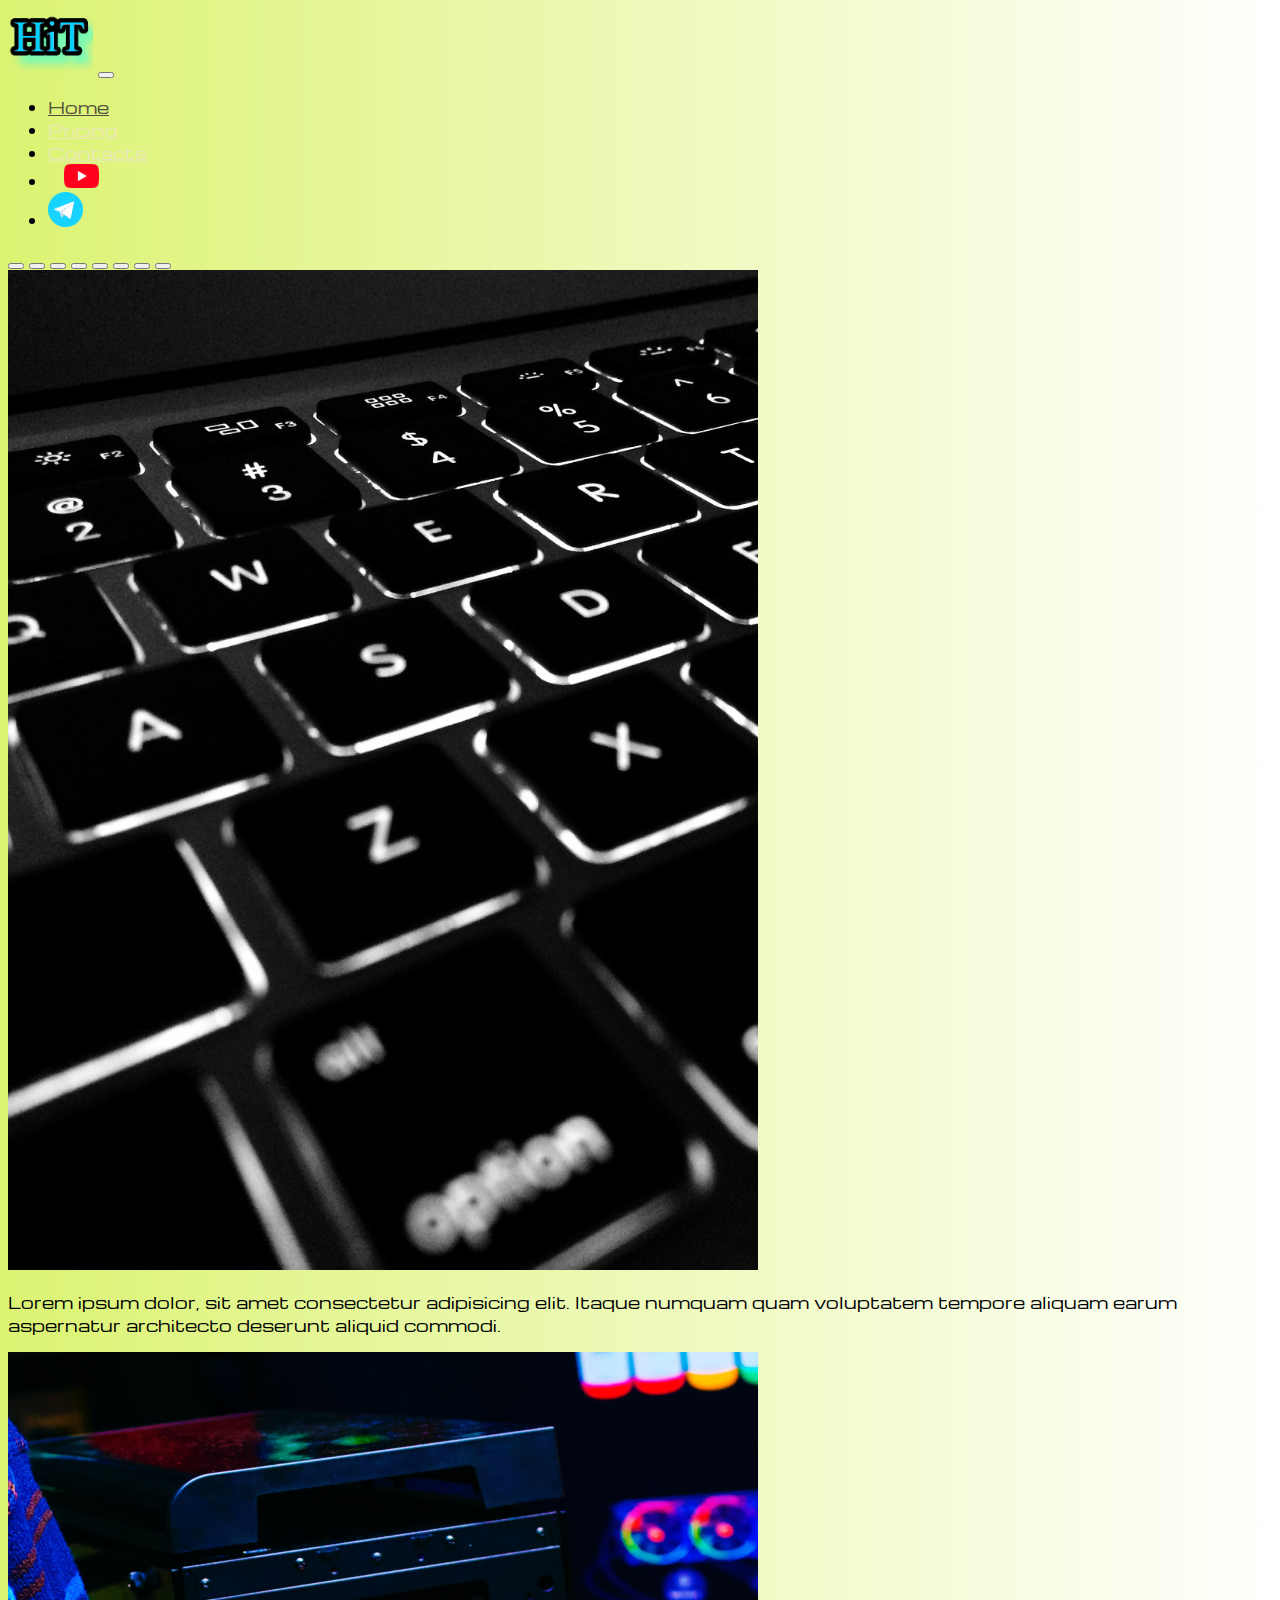
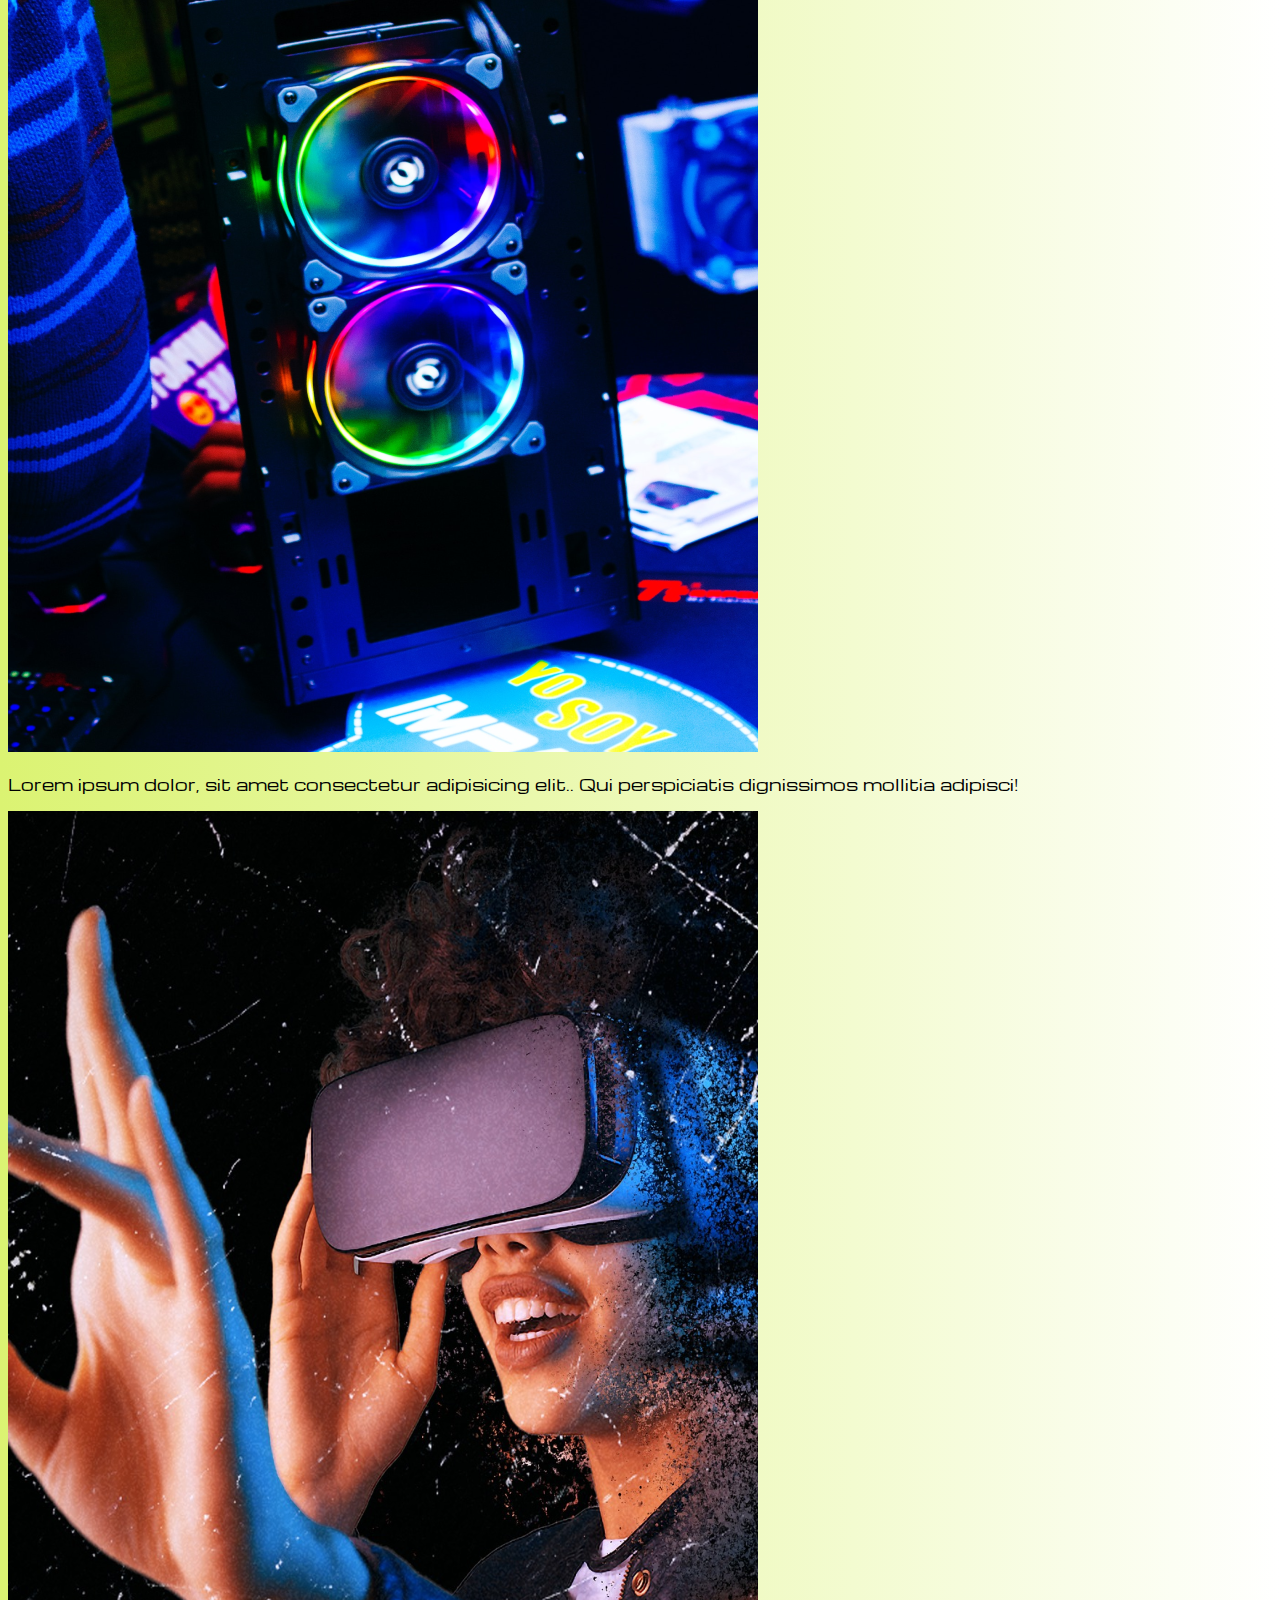
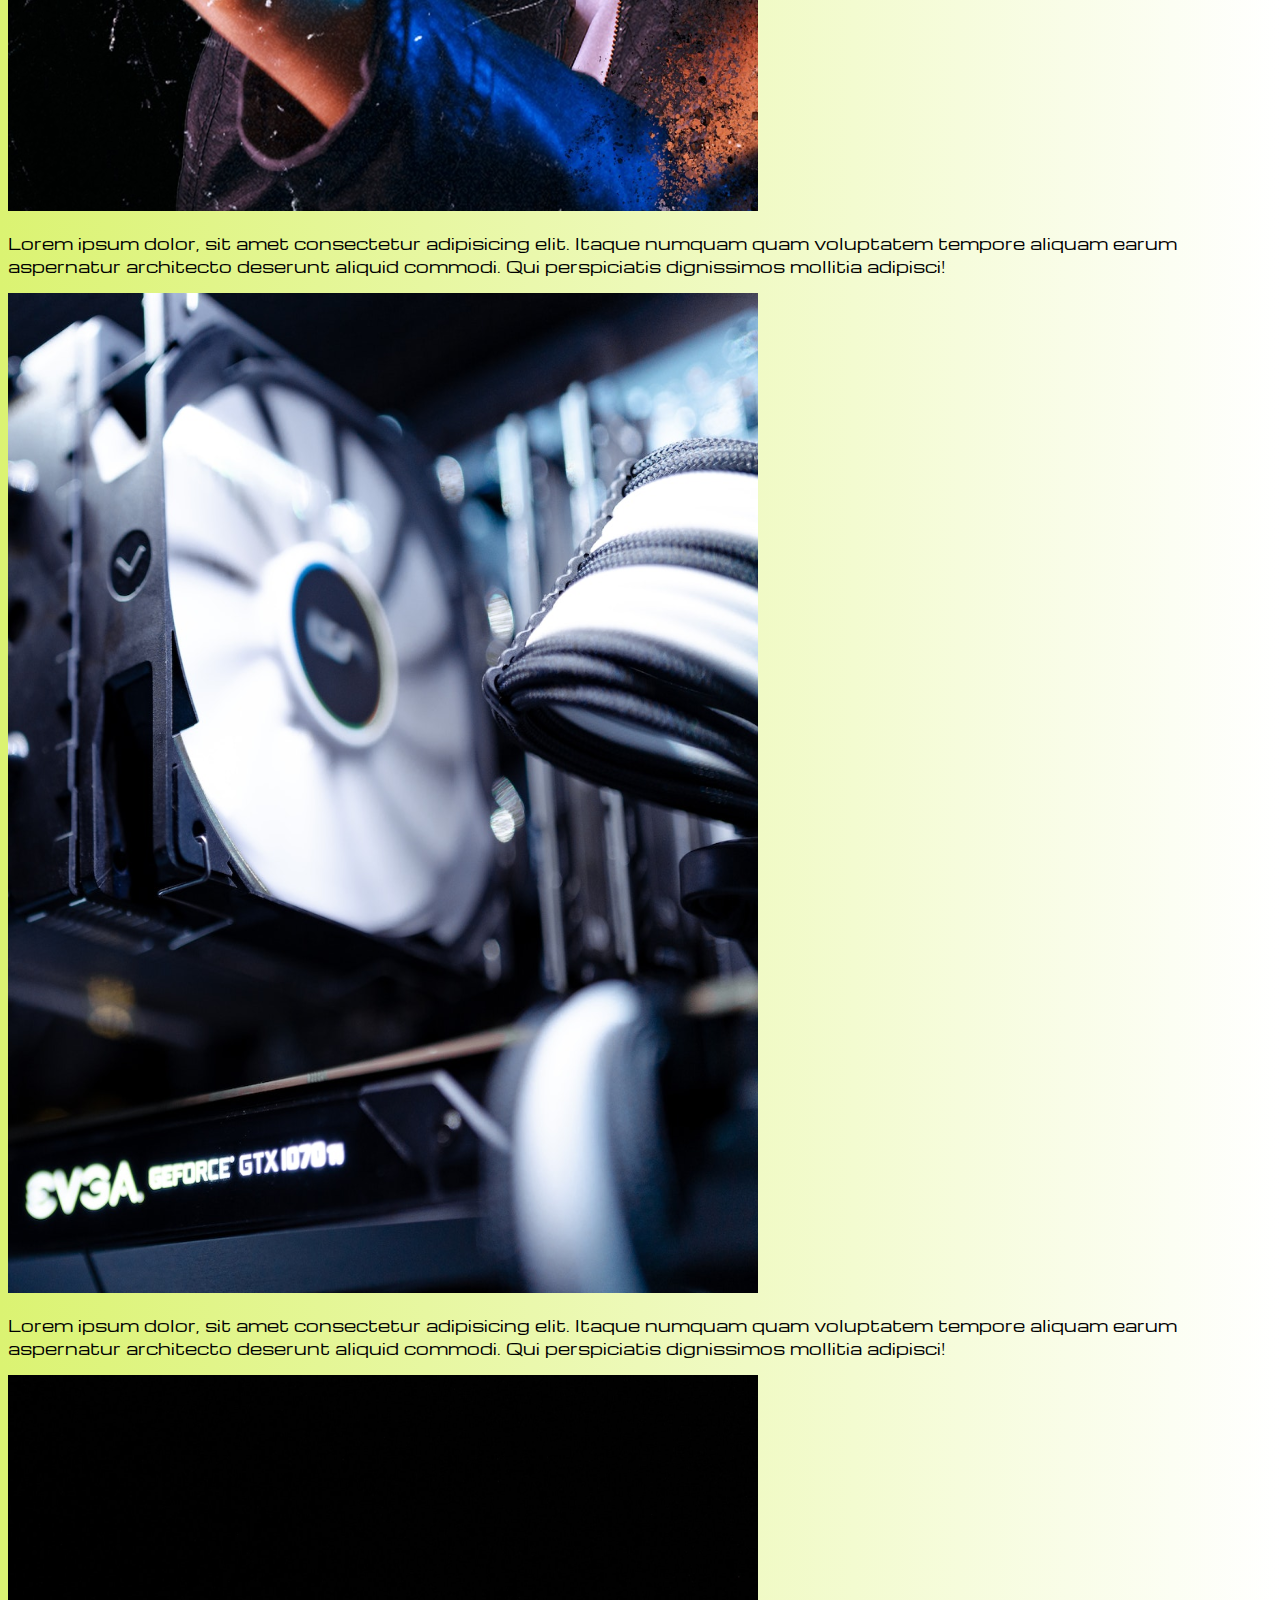
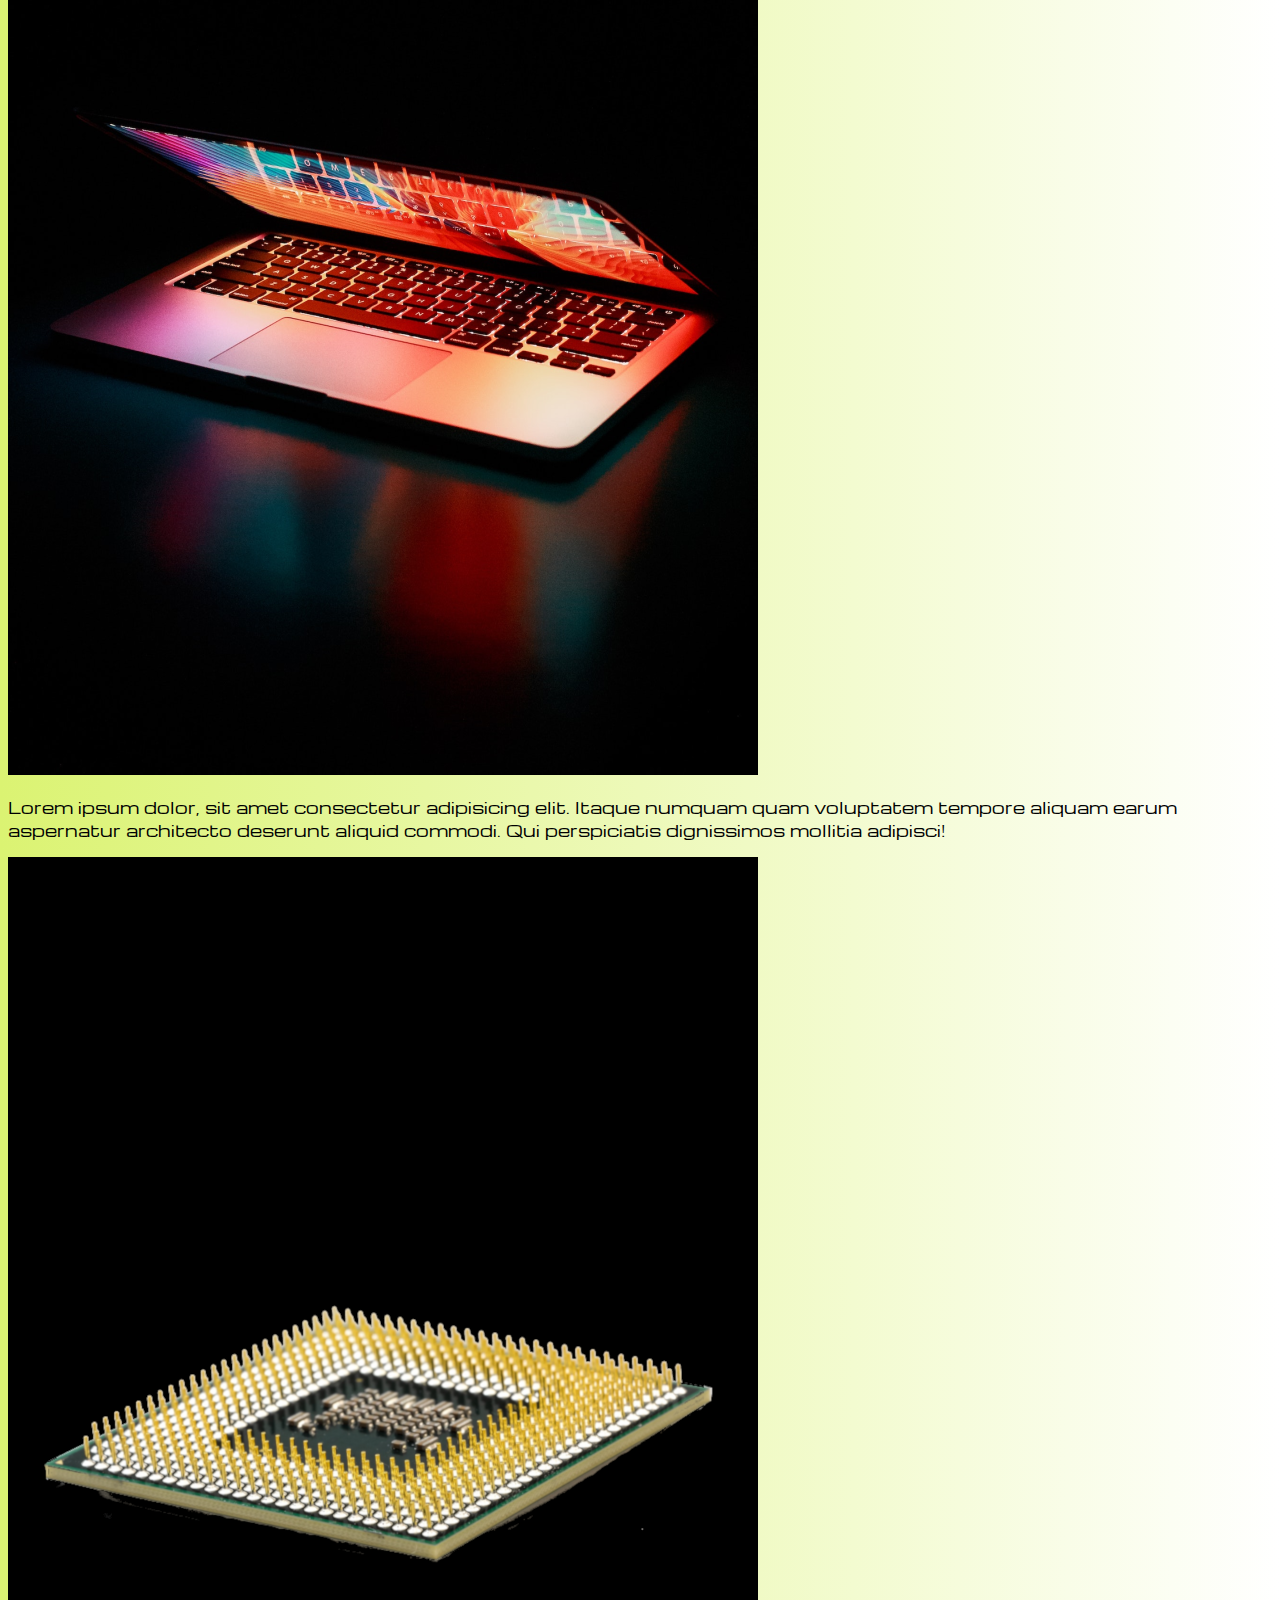
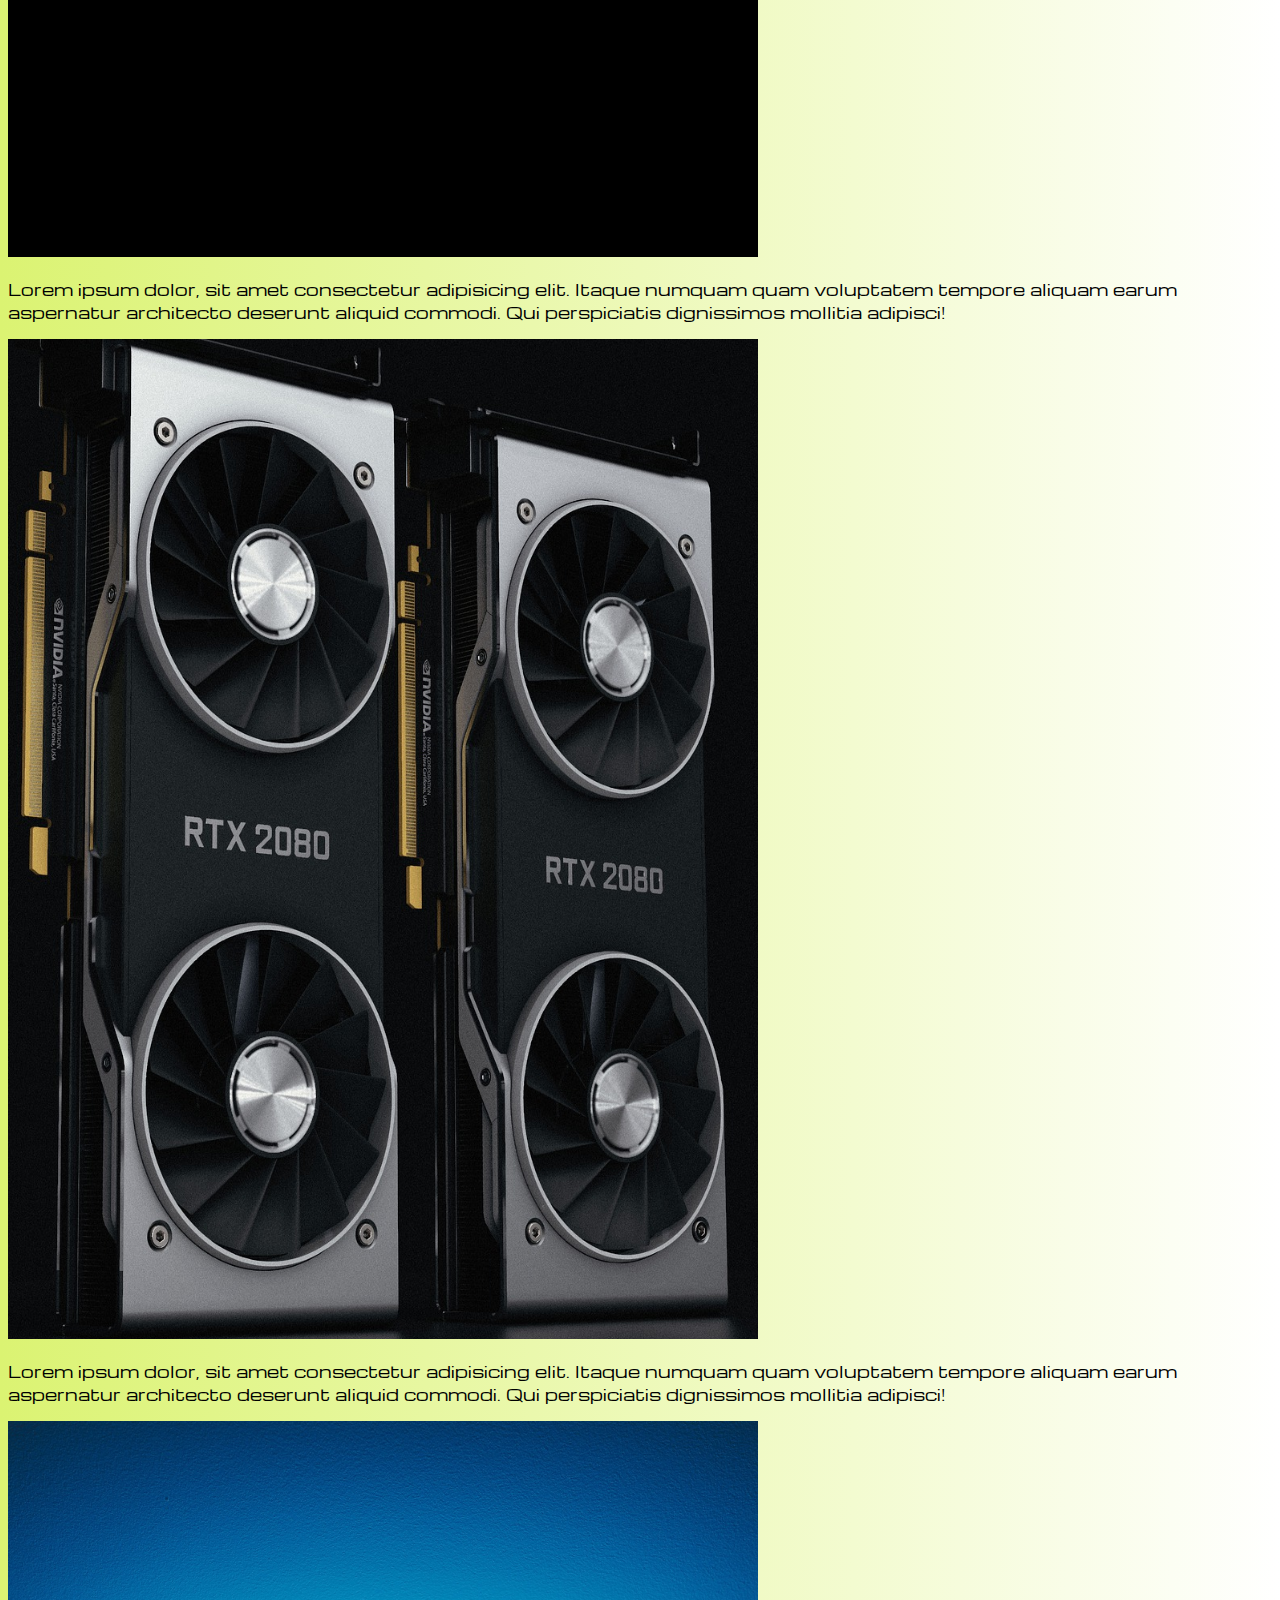
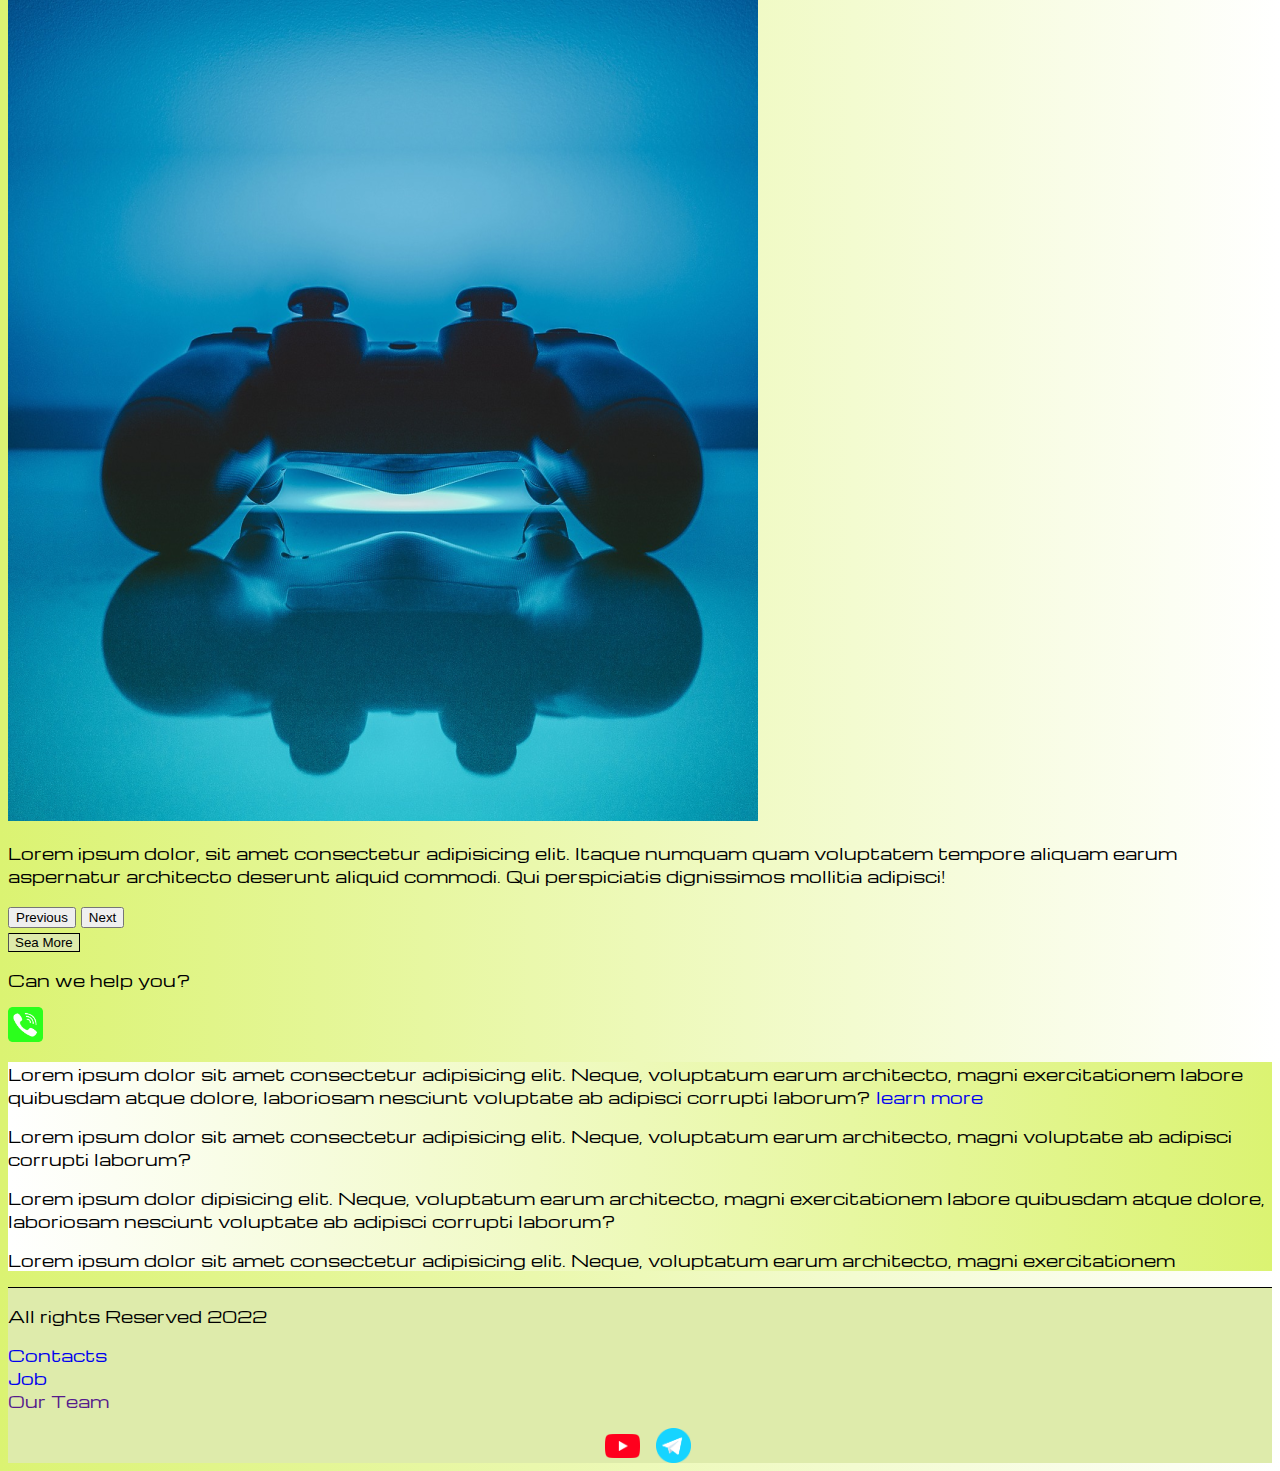
<file: index.html>
<!DOCTYPE html>
<html lang="en">

<head>
    <meta charset="UTF-8">
    <meta http-equiv="X-UA-Compatible" content="IE=edge">
    <meta name="viewport" content="width=device-width, initial-scale=1.0">
    <title> HUI</title>
    <link href="https://cdn.jsdelivr.net/npm/bootstrap@5.3.0-alpha1/dist/css/bootstrap.min.css" rel="stylesheet"
        integrity="sha384-GLhlTQ8iRABdZLl6O3oVMWSktQOp6b7In1Zl3/Jr59b6EGGoI1aFkw7cmDA6j6gD" crossorigin="anonymous">
    <link rel="stylesheet" href="source/styles/mycss.css">
    <link rel="stylesheet" href="//fonts.googleapis.com/css?family=Open+Sans:300,400,600,700&amp;lang=en" />

    <link rel="apple-touch-icon" sizes="180x180" href="source/files/favicon_io/apple-touch-icon.png">
    <link rel="icon" type="image/png" sizes="32x32" href="source/files/favicon_io/favicon-32x32.png">
    <link rel="icon" type="image/png" sizes="16x16" href="source/files/favicon_io/favicon-16x16.png">
    <link rel="manifest" href="source/files/favicon_io/site.webmanifest">
</head>
<!-- минута видео 6:59:42 -->

<body>
    <header>
        <nav class="navbar navbar-expand-lg bg-dark">
            <div class="container-fluid">
                <a class="navbar-brand" href="/"><img src="source/files/logo (1).png" alt=""></a>
                <button class="navbar-toggler" type="button" data-bs-toggle="collapse" data-bs-target="#navbarNav"
                    aria-controls="navbarNav" aria-expanded="false" aria-label="Toggle navigation">
                    <span class="navbar-toggler-icon"></span>
                </button>
                <div class="collapse navbar-collapse" id="navbarNav">
                    <ul class="navbar-nav">
                        <li class="nav-item">
                            <a class="nav-link active" aria-current="page" href="/">Home</a>
                        </li>
                        <li class="nav-item">
                            <a class="nav-link" href="pricing.html">Pricing</a>
                        </li>
                        <li class="nav-item">
                            <a class="nav-link" href="pricing.html">Contacts</a>
                        </li>
                        <li class="nav-item">
                            <a class="nav-link" href="pricing.html "> <img style="width: 35px; margin-inline: 1em;"
                                    src="source/files/yt.png" alt="..."></a>
                        </li>
                        <li class="nav-item">
                            <a class="nav-link" href="pricing.html "> <img style="width: 35px;"
                                    src="source/files/tg.png" alt="..."></a>
                        </li>
                    </ul>
                </div>
            </div>
        </nav>

    </header>

    <section>
        <div class=".container-fluid mt-4">
            <div class="row">
                <div class="col-lg-1">
                </div>

                <div class="col-lg-8 col-md-12">
                    <div class="row">


                        <div id="carouselExampleIndicators" class="carousel" slide data-bs-slide="true">
                            <div class="carousel-indicators">
                                <button type="button" data-bs-target="#carouselExampleIndicators" data-bs-slide-to="0"
                                    class="active" aria-current="true" aria-label="Slide 1"></button>
                                <button type="button" data-bs-target="#carouselExampleIndicators" data-bs-slide-to="1"
                                    aria-label="Slide 2"></button>
                                <button type="button" data-bs-target="#carouselExampleIndicators" data-bs-slide-to="2"
                                    aria-label="Slide 3"></button>
                                <button type="button" data-bs-target="#carouselExampleIndicators" data-bs-slide-to="3"
                                    aria-label="Slide 4"></button>
                                <button type="button" data-bs-target="#carouselExampleIndicators" data-bs-slide-to="4"
                                    aria-label="Slide 5"></button>
                                <button type="button" data-bs-target="#carouselExampleIndicators" data-bs-slide-to="5"
                                    aria-label="Slide 6"></button>
                                <button type="button" data-bs-target="#carouselExampleIndicators" data-bs-slide-to="6"
                                    aria-label="Slide 7"></button>
                                <button type="button" data-bs-target="#carouselExampleIndicators" data-bs-slide-to="7"
                                    aria-label="Slide 8"></button>
                            </div>
                            <div class="carousel-inner">
                                <div class="carousel-item active">
                                    <div class="d-block w-100">
                                        <div class="row">
                                            <div class="col-lg-6 col-md-6">
                                                <img src="source/images/acc.png" class="w-100" alt="...">
                                            </div>
                                            <div class="col-lg-6 col-md-6 slide-text">
                                                <p>Lorem ipsum dolor, sit amet consectetur
                                                    adipisicing elit. Itaque
                                                    numquam quam voluptatem tempore aliquam earum aspernatur architecto
                                                    deserunt aliquid commodi. </p>
                                            </div>
                                        </div>
                                    </div>
                                </div>
                                <div class="carousel-item">
                                    <div class="d-block w-100">
                                        <div class="row">
                                            <div class="col-lg-6 col-md-6">
                                                <img src="source/images/gaming pc.png" class="w-100" alt="...">
                                            </div>
                                            <div class="col-lg-6 col-md-6 slide-text">
                                                <p>Lorem ipsum dolor, sit amet consectetur
                                                    adipisicing elit.. Qui
                                                    perspiciatis dignissimos mollitia adipisci!</p>
                                            </div>
                                        </div>
                                    </div>
                                </div>
                                <div class="carousel-item">
                                    <div class="d-block w-100">
                                        <div class="row">
                                            <div class="col-lg-6 col-md-6 slide-text">
                                                <img src="source/images/vr.png" class="w-100" alt="...">
                                            </div>
                                            <div class="col-lg-6 col-md-6">
                                                <p>Lorem ipsum dolor, sit amet consectetur
                                                    adipisicing elit. Itaque
                                                    numquam quam voluptatem tempore aliquam earum aspernatur architecto
                                                    deserunt aliquid commodi. Qui perspiciatis dignissimos mollitia
                                                    adipisci!</p>
                                            </div>
                                        </div>
                                    </div>
                                </div>
                                <div class="carousel-item">
                                    <div class="d-block w-100">
                                        <div class="row">
                                            <div class="col-lg-6 col-md-6 slide-text">
                                                <img src="source/images/other.png" class="w-100" alt="...">
                                            </div>
                                            <div class="col-lg-6 col-md-6">
                                                <p>Lorem ipsum dolor, sit amet consectetur
                                                    adipisicing elit. Itaque
                                                    numquam quam voluptatem tempore aliquam earum aspernatur architecto
                                                    deserunt aliquid commodi. Qui perspiciatis dignissimos mollitia
                                                    adipisci!</p>
                                            </div>
                                        </div>
                                    </div>
                                </div>
                                <div class="carousel-item">
                                    <div class="d-block w-100">
                                        <div class="row">
                                            <div class="col-lg-6 col-md-6 slide-text">
                                                <img src="source/images/laptop.png" class="w-100" alt="...">
                                            </div>
                                            <div class="col-lg-6 col-md-6">
                                                <p>Lorem ipsum dolor, sit amet consectetur
                                                    adipisicing elit. Itaque
                                                    numquam quam voluptatem tempore aliquam earum aspernatur architecto
                                                    deserunt aliquid commodi. Qui perspiciatis dignissimos mollitia
                                                    adipisci!</p>
                                            </div>
                                        </div>
                                    </div>
                                </div>
                                <div class="carousel-item">
                                    <div class="d-block w-100">
                                        <div class="row">
                                            <div class="col-lg-6 col-md-6 slide-text">
                                                <img src="source/images/cpu.png" class="w-100" alt="...">
                                            </div>
                                            <div class="col-lg-6 col-md-6">
                                                <p>Lorem ipsum dolor, sit amet consectetur
                                                    adipisicing elit. Itaque
                                                    numquam quam voluptatem tempore aliquam earum aspernatur architecto
                                                    deserunt aliquid commodi. Qui perspiciatis dignissimos mollitia
                                                    adipisci!</p>
                                            </div>
                                        </div>
                                    </div>
                                </div>
                                <div class="carousel-item">
                                    <div class="d-block w-100">
                                        <div class="row">
                                            <div class="col-lg-6 col-md-6 slide-text">
                                                <img src="source/images/gpu.png" class="w-100" alt="...">
                                            </div>
                                            <div class="col-lg-6 col-md-6">
                                                <p>Lorem ipsum dolor, sit amet consectetur
                                                    adipisicing elit. Itaque
                                                    numquam quam voluptatem tempore aliquam earum aspernatur architecto
                                                    deserunt aliquid commodi. Qui perspiciatis dignissimos mollitia
                                                    adipisci!</p>
                                            </div>
                                        </div>
                                    </div>
                                </div>
                                <div class="carousel-item">
                                    <div class="d-block w-100">
                                        <div class="row">
                                            <div class="col-lg-6 col-md-6 slide-text">
                                                <img src="source/images/controller.png" class="w-100" alt="...">
                                            </div>
                                            <div class="col-lg-6 col-md-6">
                                                <p>Lorem ipsum dolor, sit amet consectetur
                                                    adipisicing elit. Itaque
                                                    numquam quam voluptatem tempore aliquam earum aspernatur architecto
                                                    deserunt aliquid commodi. Qui perspiciatis dignissimos mollitia
                                                    adipisci!</p>
                                            </div>
                                        </div>
                                    </div>
                                </div>
                            </div>
                            <button class="carousel-control-prev" type="button"
                                data-bs-target="#carouselExampleIndicators" data-bs-slide="prev">
                                <span class="carousel-control-prev-icon" aria-hidden="true"></span>
                                <span class="visually-hidden">Previous</span>
                            </button>
                            <button class="carousel-control-next" type="button"
                                data-bs-target="#carouselExampleIndicators" data-bs-slide="next">
                                <span class="carousel-control-next-icon" aria-hidden="true"></span>
                                <span class="visually-hidden">Next</span>
                            </button>
                        </div>

                        <div class="col-lg-12 col-md-12 text-center mt-4">
                            <button type="button" class="btn btn-outline-primary batn-lg my-4">Sea More</button>
                        </div>

                        <div class="col-lg-12 col-md-12 text-center mt-4">
                            <p>Can we help you?</p>
                        </div>

                        <div class="col-lg-12 col-md-12 text-center">
                            <img class="call-anim" style="width: 35px; " src="source/files/phone.png" alt="...">
                        </div>

                    </div>
                </div>

                <div class="col-lg-3 col-md-12">
                    <div class="row">
                        <div class="col-lg-12 sidebar my-4 px-2">
                            <p>Lorem ipsum dolor sit amet consectetur adipisicing elit. Neque, voluptatum earum
                                architecto, magni exercitationem labore quibusdam atque dolore, laboriosam nesciunt
                                voluptate ab adipisci corrupti laborum?
                                <a href="#">learn more</a>
                            </p>

                            <div class="col-lg-12 mt-4">
                                <p>Lorem ipsum dolor sit amet consectetur adipisicing elit. Neque, voluptatum earum
                                    architecto, magni
                                    voluptate ab adipisci corrupti laborum?
                                </p>
                            </div>

                            <div class="col-lg-12 mt-4">
                                <p>Lorem ipsum dolor dipisicing elit. Neque, voluptatum earum
                                    architecto, magni exercitationem labore quibusdam atque dolore, laboriosam nesciunt
                                    voluptate ab adipisci corrupti laborum?
                                </p>
                            </div>

                            <div class="col-lg-12 mt-4">
                                <p>Lorem ipsum dolor sit amet consectetur adipisicing elit. Neque, voluptatum earum
                                    architecto, magni exercitationem
                                </p>
                            </div>
                        </div>

                    </div>
                </div>

            </div>



        </div>


    </section>

    <footer>
        <div class="conteiner-flud">
            <div class="row">
                <div class="col-lg-4 col-md-12">
                    <p>All rights Reserved 2022</p>
                </div>
                <div class="col-lg-4 col-md-12 footer-text text-center">
                    <p><a href="#">Contacts</a> <br><a href="#">Job<br><a href="">Our Team</a></a></p>
                </div>
                <div class="col-lg-4 col-md-12 media-links">
                    <img style="width: 35px; margin-inline: 1em;" src="source/files/yt.png" alt="...">
                    <img style="width: 35px;" src="source/files/tg.png" alt="...">
                </div>
            </div>
        </div>
    </footer>




    <script src="https://cdn.jsdelivr.net/npm/bootstrap@5.3.0-alpha1/dist/js/bootstrap.bundle.min.js"
        integrity="sha384-w76AqPfDkMBDXo30jS1Sgez6pr3x5MlQ1ZAGC+nuZB+EYdgRZgiwxhTBTkF7CXvN"
        crossorigin="anonymous"></script>
</body>

</html>
</file>
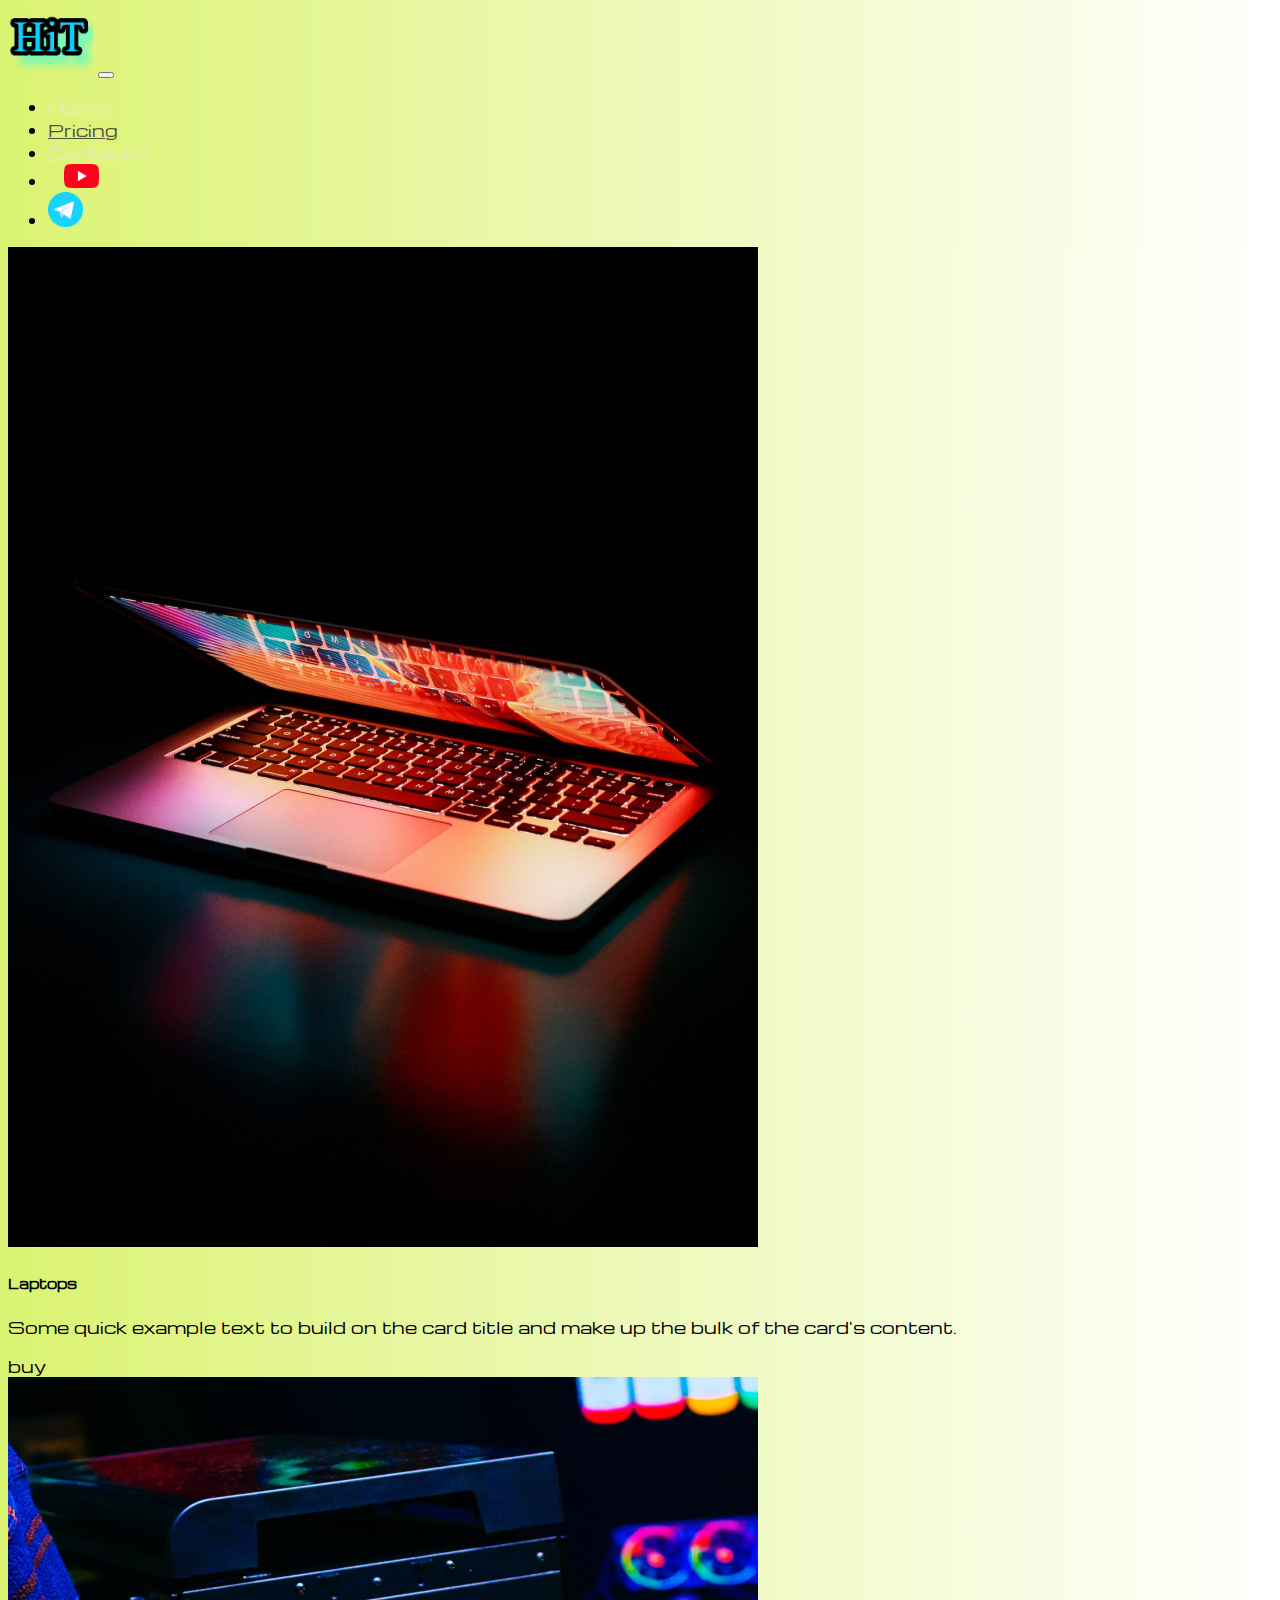
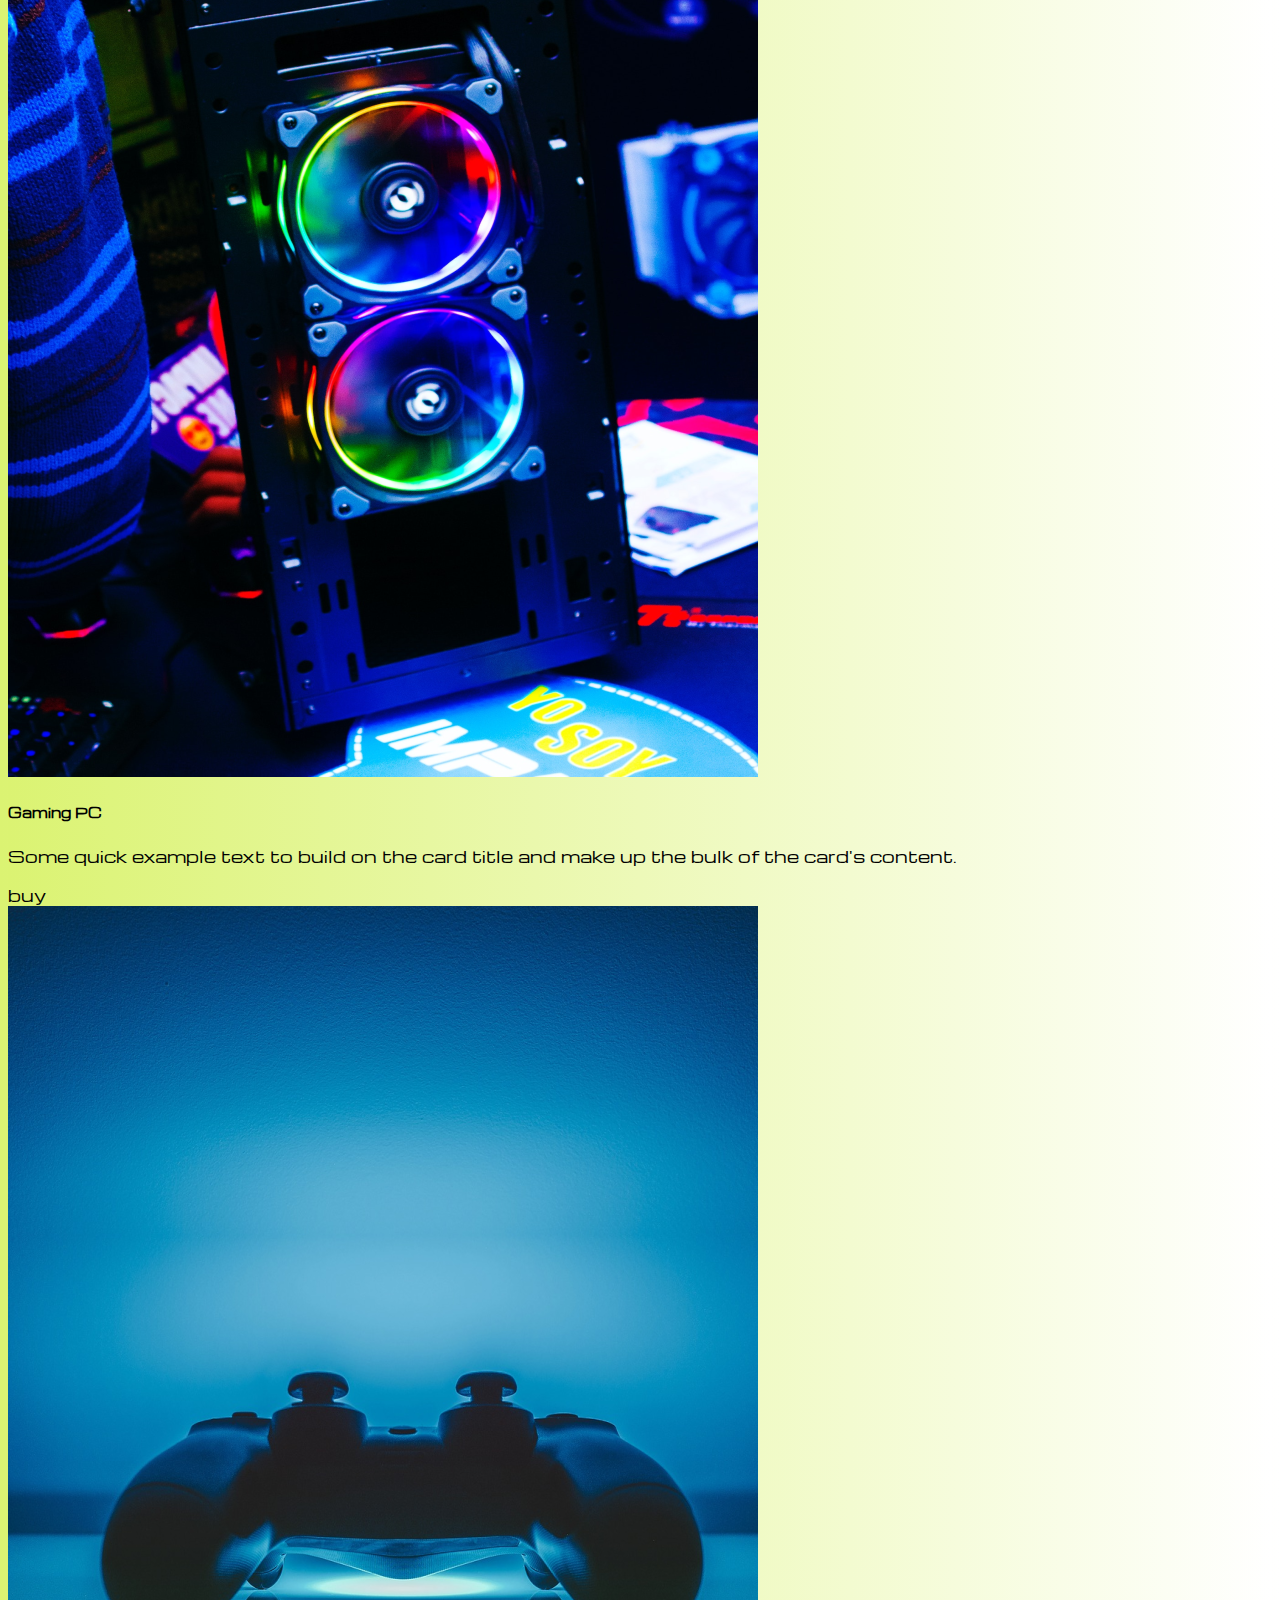
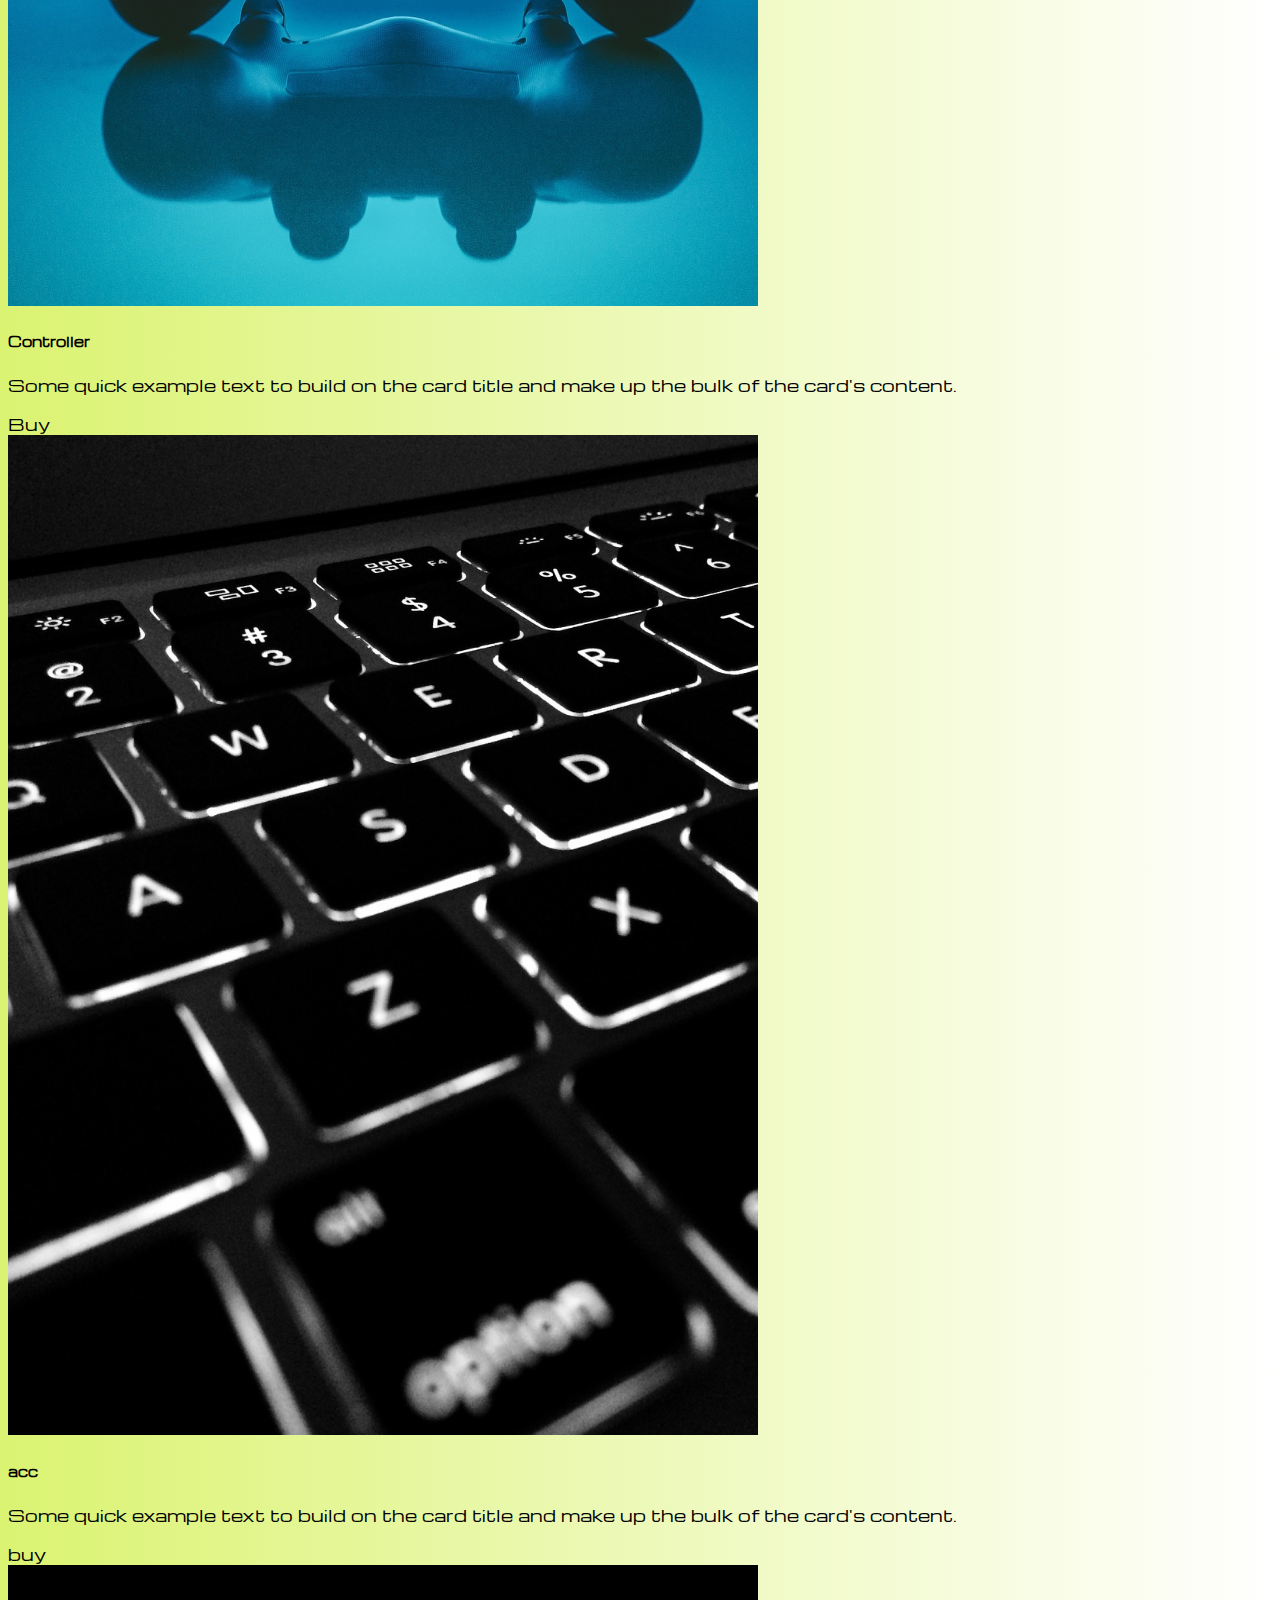
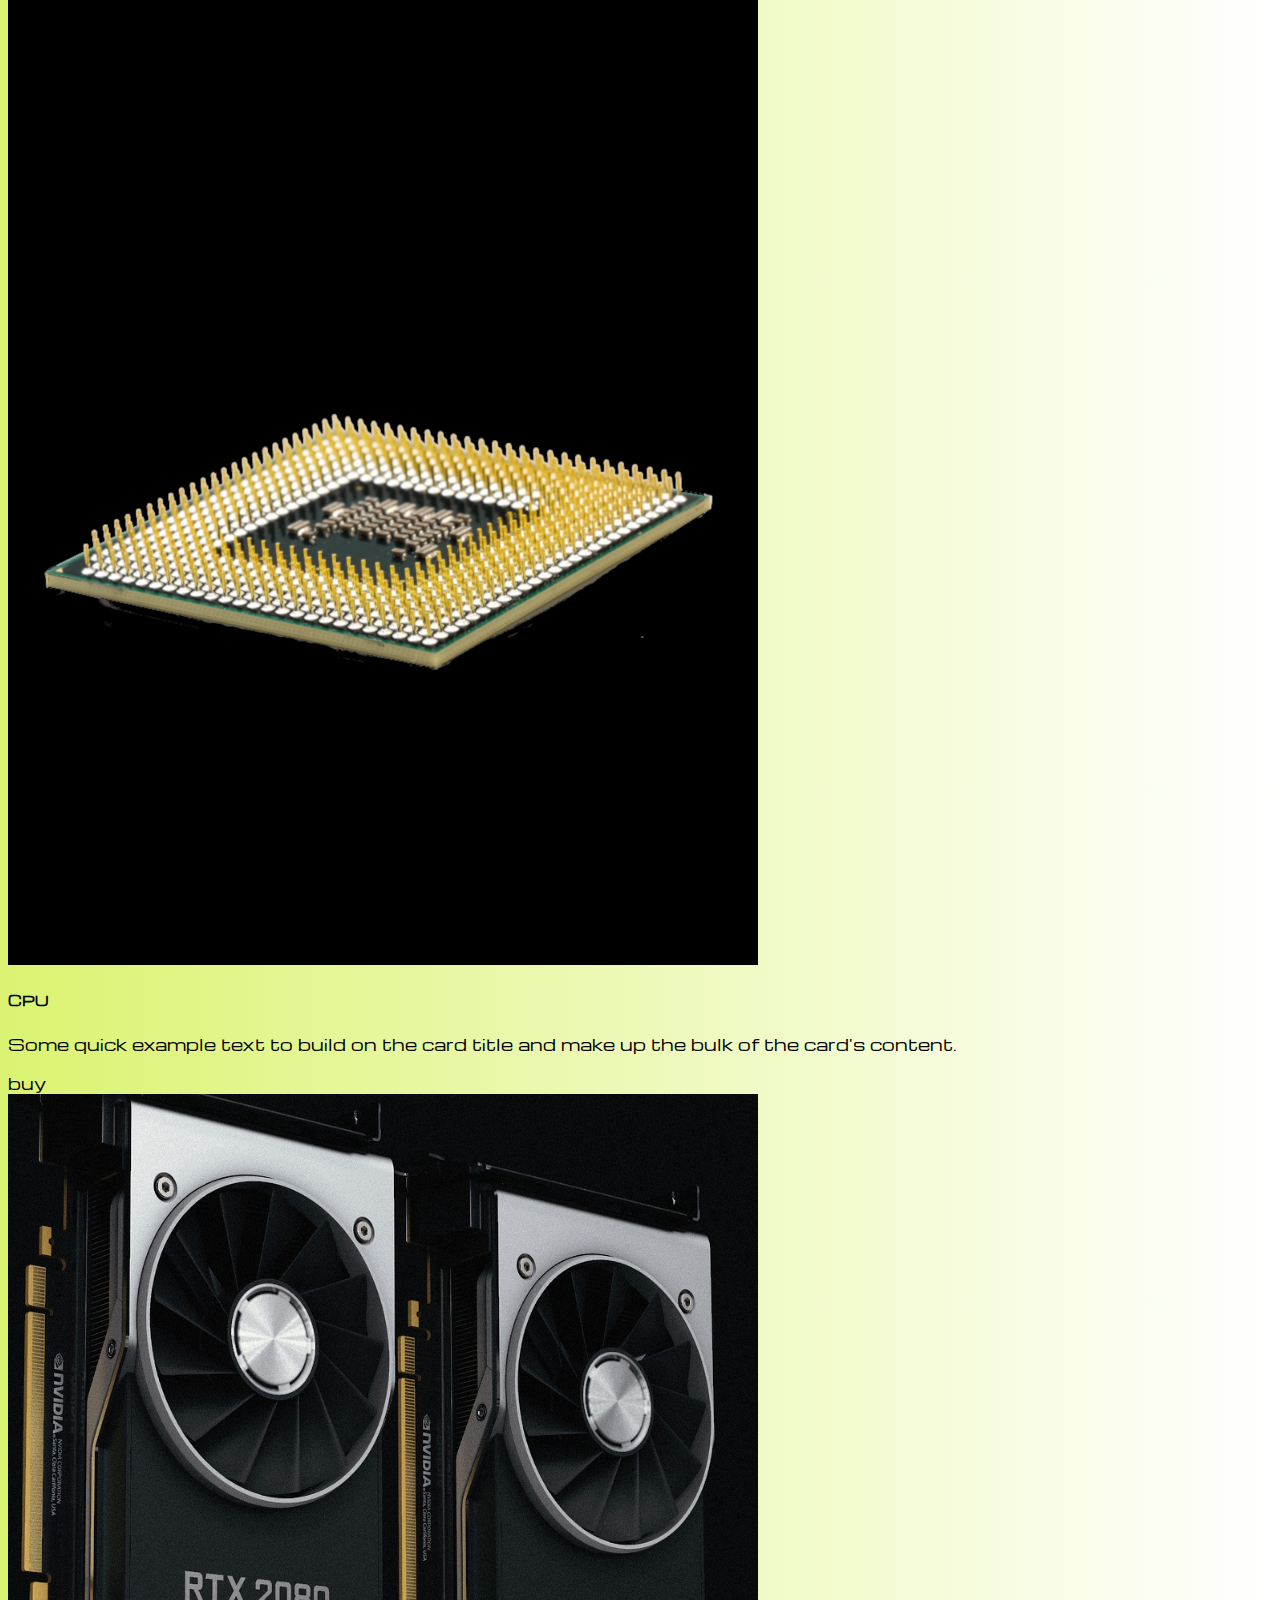
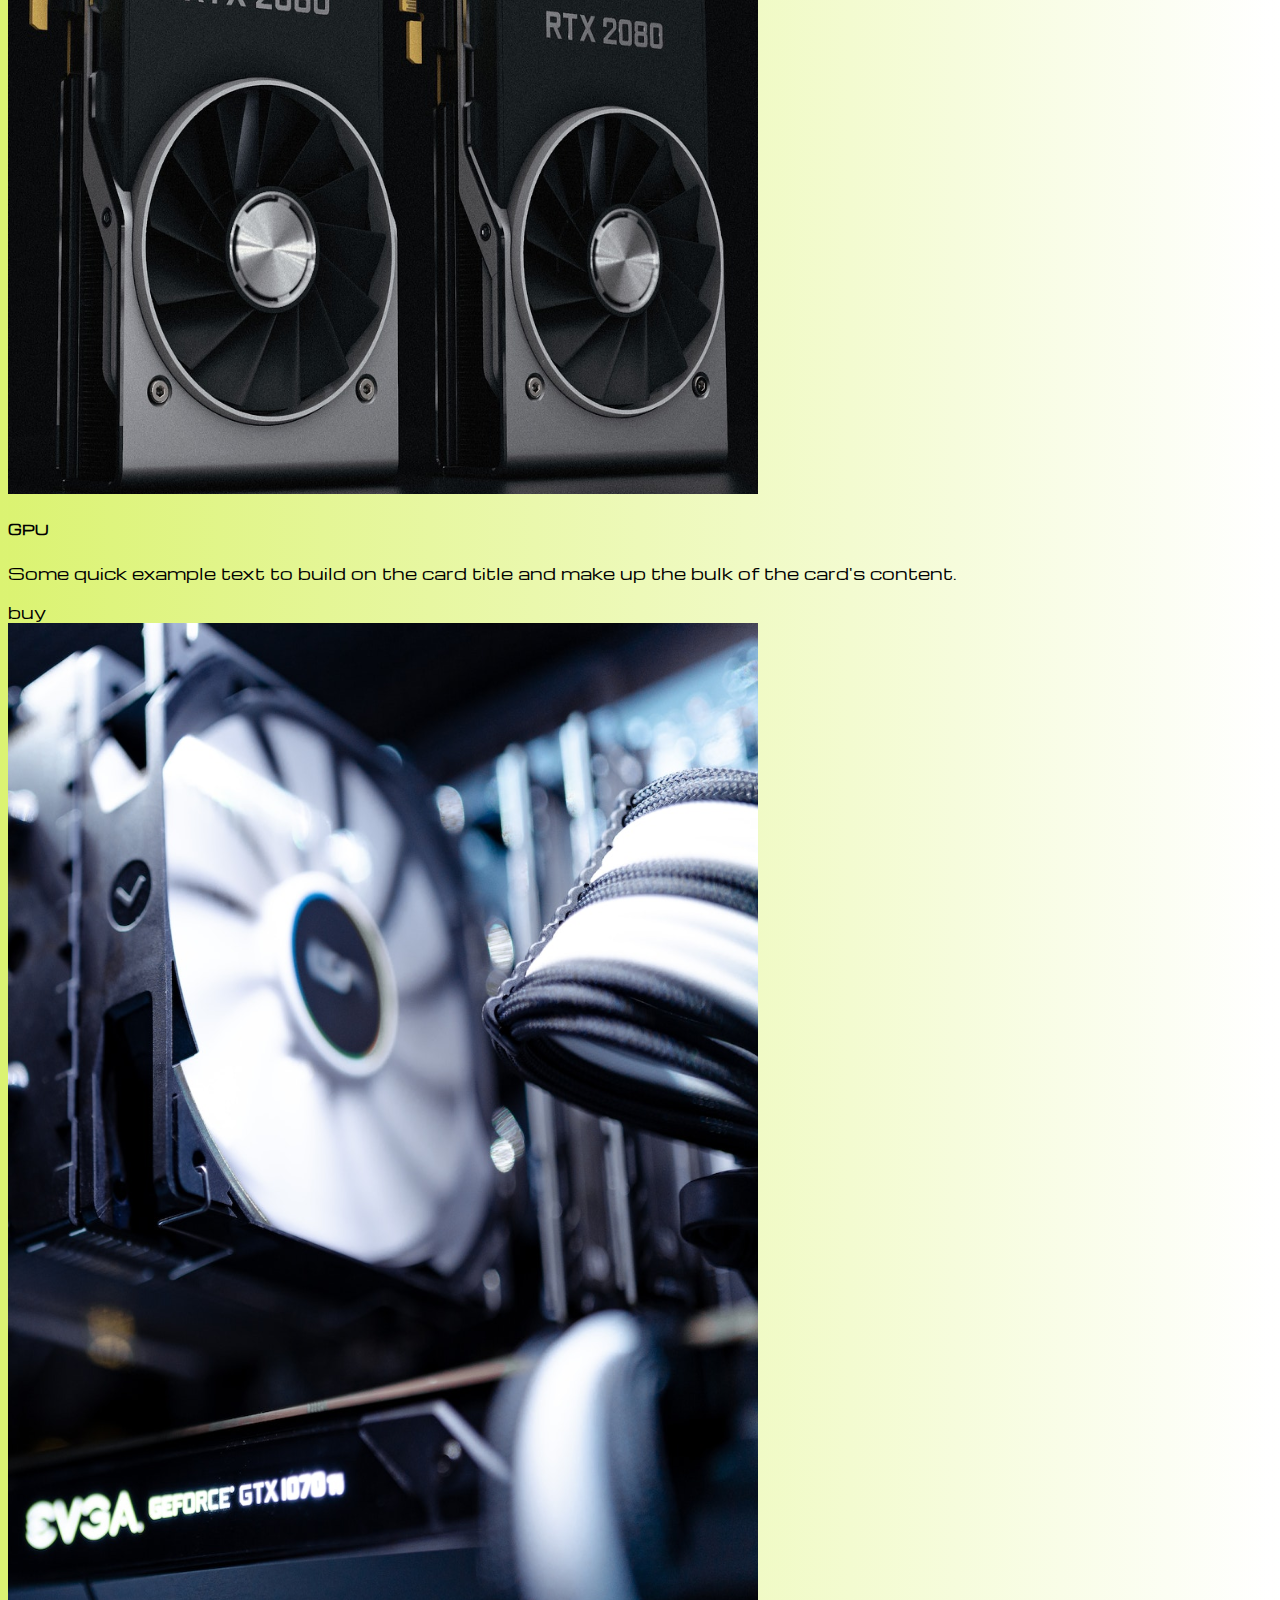
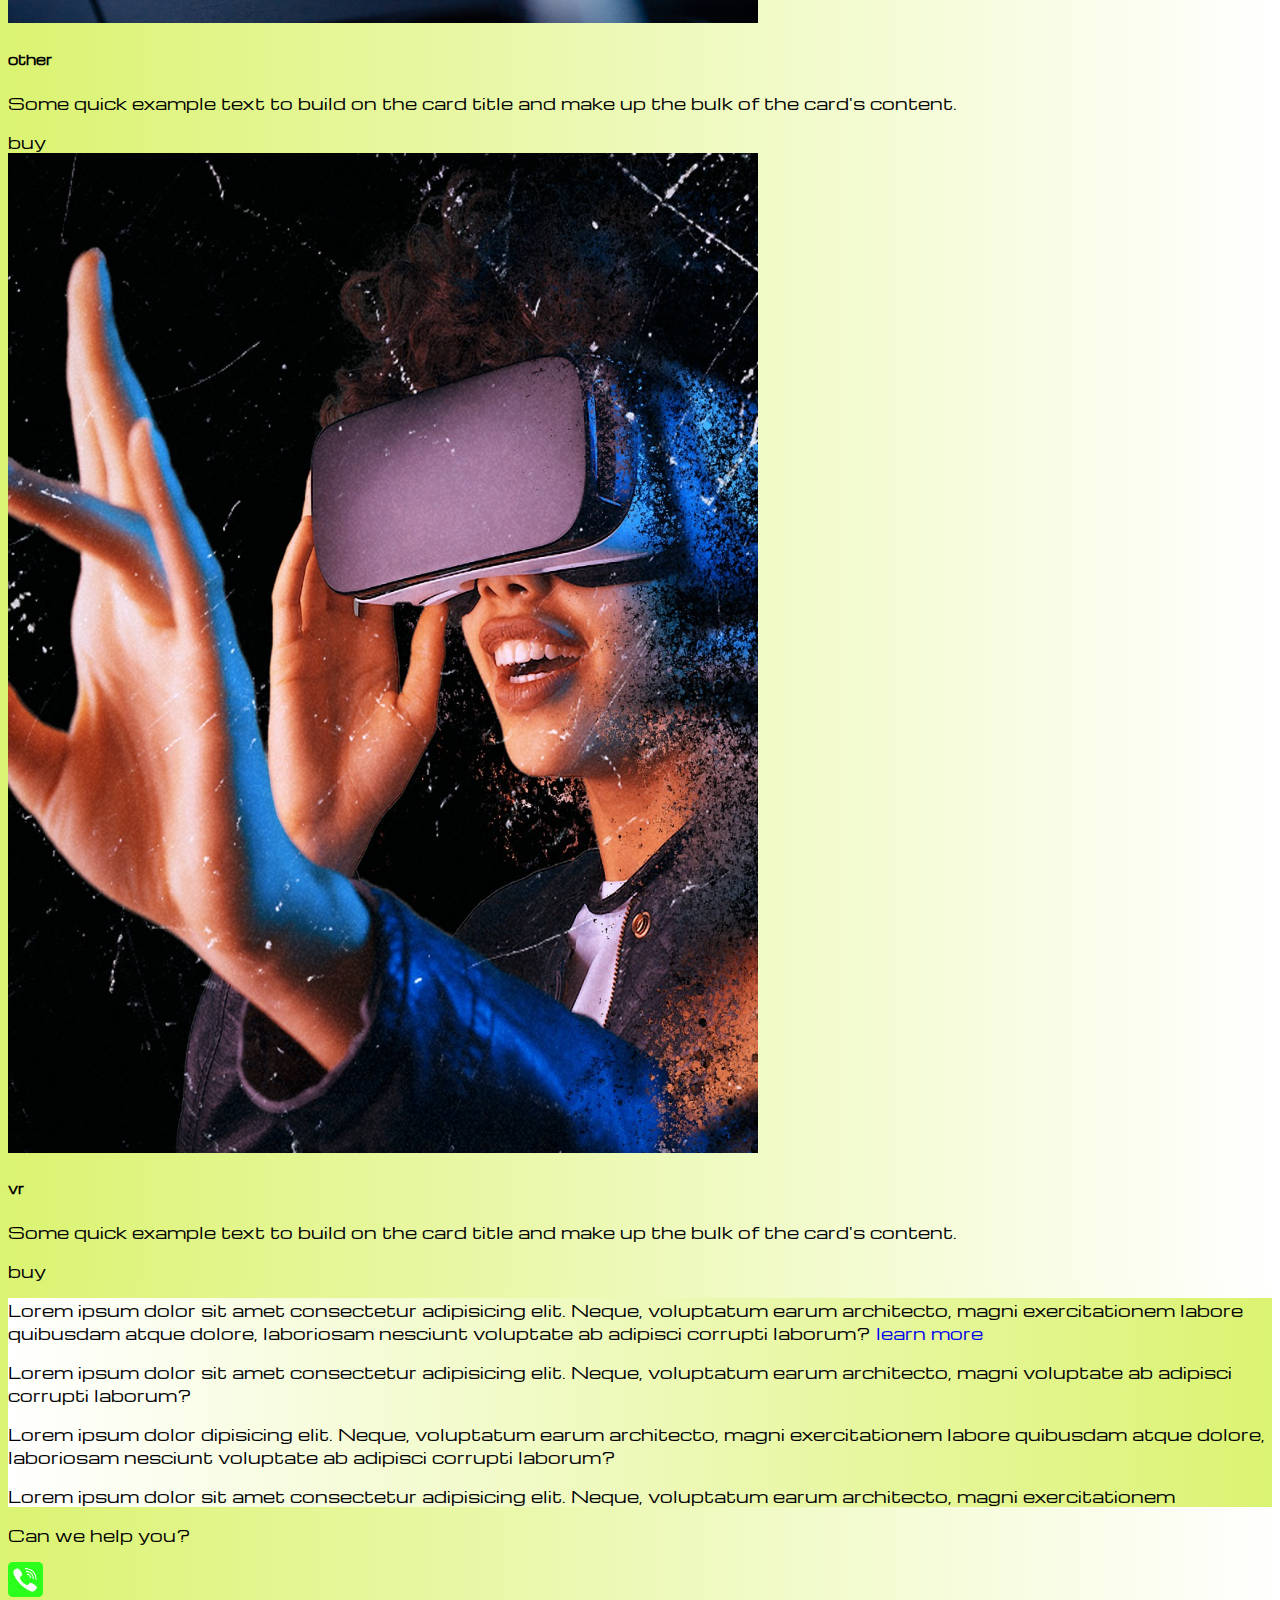
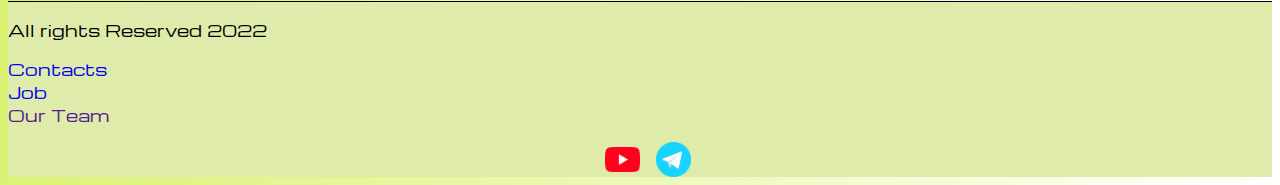
<file: pricing.html>
<!DOCTYPE html>
<html lang="en">

<head>
    <meta charset="UTF-8">
    <meta http-equiv="X-UA-Compatible" content="IE=edge">
    <meta name="viewport" content="width=device-width, initial-scale=1.0">
    <title>Document HUI</title>
    <link href="https://cdn.jsdelivr.net/npm/bootstrap@5.3.0-alpha1/dist/css/bootstrap.min.css" rel="stylesheet"
        integrity="sha384-GLhlTQ8iRABdZLl6O3oVMWSktQOp6b7In1Zl3/Jr59b6EGGoI1aFkw7cmDA6j6gD" crossorigin="anonymous">
    <link rel="stylesheet" href="source/styles/mycss.css">
</head>

<body>
    <header>
        <nav class="navbar navbar-expand-lg bg-dark">
            <div class="container-fluid">
                <a class="navbar-brand" href="/"><img src="source/files/logo (1).png" alt=""></a>
                <button class="navbar-toggler" type="button" data-bs-toggle="collapse" data-bs-target="#navbarNav"
                    aria-controls="navbarNav" aria-expanded="false" aria-label="Toggle navigation">
                    <span class="navbar-toggler-icon"></span>
                </button>
                <div class="collapse navbar-collapse" id="navbarNav">
                    <ul class="navbar-nav">
                        <li class="nav-item">
                            <a class="nav-link" aria-current="page" href="/">Home</a>
                        </li>
                        <li class="nav-item">
                            <a class="nav-link active" href="pricing.html">Pricing</a>
                        </li>
                        <li class="nav-item">
                            <a class="nav-link" href="pricing.html">Contacts</a>
                        </li>
                        <li class="nav-item">
                            <a class="nav-link" href="pricing.html "> <img style="width: 35px; margin-inline: 1em;"
                                    src="source/files/yt.png" alt="..."></a>
                        </li>
                        <li class="nav-item">
                            <a class="nav-link" href="pricing.html "> <img style="width: 35px;"
                                    src="source/files/tg.png" alt="..."></a>
                        </li>
                    </ul>
                </div>
            </div>
        </nav>
    </header>

    <section>
        <div class=".container-fluid mt-4">
            <div class="row">
                <div class="col-lg-1">
                </div>

                <div class="col-lg-8 col-md-12">
                    <div class="row">
                        <div class="col-lg-4 col-md-6 mt-4">
                            <div class="card">
                                <a href="#"><img src=" source/images/laptop.png" class="card-img-top" alt="Laptop"></a>
                                <div class="card-body">
                                    <h5 class="card-title"><a href="#">Laptops</a></h5>
                                    <p class="card-text"><a href="#">
                                            Some quick example text to build on the card title and make up
                                            the bulk
                                            of the card's content.
                                        </a></p>
                                    <a href="#" class="btn btn-primary">buy</a>
                                </div>
                            </div>
                        </div>
                        <div class="col-lg-4 col-md-6 mt-4">
                            <div class="card">
                                <img src="source/images/gaming pc.png" class="card-img-top" alt="gaming PC">
                                <div class="card-body">
                                    <h5 class="card-title">Gaming PC</h5>
                                    <p class="card-text">Some quick example text to build on the card title and make up
                                        the bulk
                                        of the card's content.</p>
                                    <a href="#" class="btn btn-primary">buy</a>
                                </div>
                            </div>
                        </div>
                        <div class="col-lg-4 col-md-6 mt-4">
                            <div class="card">
                                <img src=" source/images/controller.png" class="card-img-top" alt="controller">
                                <div class="card-body">
                                    <h5 class="card-title">Controller</h5>
                                    <p class="card-text">Some quick example text to build on the card title and make up
                                        the bulk
                                        of the card's content.</p>
                                    <a href="#" class="btn btn-primary">Buy</a>
                                </div>
                            </div>
                        </div>

                        <div class="col-lg-4 col-md-6 mt-4">
                            <div class="card">
                                <img src="source/images/acc.png" class="card-img-top" alt="acc">
                                <div class="card-body">
                                    <h5 class="card-title">acc</h5>
                                    <p class="card-text">Some quick example text to build on the card title and make up
                                        the bulk
                                        of the card's content.</p>
                                    <a href="#" class="btn btn-primary">buy</a>
                                </div>
                            </div>
                        </div>

                        <div class="col-lg-4 col-md-6 mt-4">
                            <div class="card">
                                <img src="source/images/cpu.png" class="card-img-top" alt="CPU">
                                <div class="card-body">
                                    <h5 class="card-title">CPU</h5>
                                    <p class="card-text">Some quick example text to build on the card title and make up
                                        the bulk
                                        of the card's content.</p>
                                    <a href="#" class="btn btn-primary">buy</a>
                                </div>
                            </div>
                        </div>

                        <div class="col-lg-4 col-md-6 mt-4">
                            <div class="card">
                                <img src="source/images/gpu.png" class="card-img-top" alt="GPU">
                                <div class="card-body">
                                    <h5 class="card-title">GPU</h5>
                                    <p class="card-text">Some quick example text to build on the card title and make up
                                        the bulk
                                        of the card's content.</p>
                                    <a href="#" class="btn btn-primary">buy</a>
                                </div>
                            </div>
                        </div>

                        <div class="col-lg-4 col-md-6 mt-4">
                            <div class="card">
                                <img src="source/images/other.png" class="card-img-top" alt="other">
                                <div class="card-body">
                                    <h5 class="card-title">other</h5>
                                    <p class="card-text">Some quick example text to build on the card title and make up
                                        the bulk
                                        of the card's content.</p>
                                    <a href="#" class="btn btn-primary">buy</a>
                                </div>
                            </div>
                        </div>

                        <div class="col-lg-4 col-md-6 mt-4">
                            <div class="card">
                                <img src="source/images/vr.png" class="card-img-top" alt="vr">
                                <div class="card-body">
                                    <h5 class="card-title">vr</h5>
                                    <p class="card-text">Some quick example text to build on the card title and make up
                                        the bulk
                                        of the card's content.</p>
                                    <a href="#" class="btn btn-primary">buy</a>
                                </div>
                            </div>
                        </div>

                    </div>
                </div>
                <div class="col-lg-3 col-md-12">
                    <div class="row">
                        <div class="col-lg-12 sidebar my-4 px-2">
                            <p>Lorem ipsum dolor sit amet consectetur adipisicing elit. Neque, voluptatum earum
                                architecto, magni exercitationem labore quibusdam atque dolore, laboriosam nesciunt
                                voluptate ab adipisci corrupti laborum?
                                <a href="#">learn more</a>
                            </p>
                            <p>Lorem ipsum dolor sit amet consectetur adipisicing elit. Neque, voluptatum earum
                                architecto, magni
                                voluptate ab adipisci corrupti laborum?
                            </p>
                            <p>Lorem ipsum dolor dipisicing elit. Neque, voluptatum earum
                                architecto, magni exercitationem labore quibusdam atque dolore, laboriosam nesciunt
                                voluptate ab adipisci corrupti laborum?
                            </p>
                            <p>Lorem ipsum dolor sit amet consectetur adipisicing elit. Neque, voluptatum earum
                                architecto, magni exercitationem
                            </p>
                        </div>

                    </div>
                </div>

            </div>




            <div class="col-lg-12 col-md-12 text-center mt-4">
                <p>Can we help you?</p>
            </div>

            <div class="col-lg-12 col-md-12 text-center">
                <img class="call-anim" style="width: 35px; " src="source/files/phone.png" alt="...">
            </div>

        </div>


    </section>

    <footer class="mt-4">
        <div class="conteiner-flud">
            <div class="row">
                <div class="col-lg-4 col-md-12">
                    <p>All rights Reserved 2022</p>
                </div>
                <div class="col-lg-4 col-md-12 footer-text text-center">
                    <p><a href="#">Contacts</a> <br><a href="#">Job<br><a href="">Our Team</a></a></p>
                </div>
                <div class="col-lg-4 col-md-12 media-links">
                    <img style="width: 35px; margin-inline: 1em;" src="source/files/yt.png" alt="...">
                    <img style="width: 35px;" src="source/files/tg.png" alt="...">
                </div>
            </div>
        </div>
    </footer>




    <script src="https://cdn.jsdelivr.net/npm/bootstrap@5.3.0-alpha1/dist/js/bootstrap.bundle.min.js"
        integrity="sha384-w76AqPfDkMBDXo30jS1Sgez6pr3x5MlQ1ZAGC+nuZB+EYdgRZgiwxhTBTkF7CXvN"
        crossorigin="anonymous"></script>
</body>

</html>
</file>
<file: source/styles/mycss.css>
@import url('https://fonts.googleapis.com/css?family=Michroma&display=swap');

body {
    font-family: Michroma, serif;
    background: linear-gradient(90deg, #DBF372 0%, #fff 100%);
}


.nav-link {
    color: rgb(237, 233, 184);
}

.navbar-nav .nav-link.active {
    color: rgb(82, 80, 61);
}


.navbar-brand img {
    width: 85px;

}

.col-lg-12>p>a {
    text-decoration: none;
}

.sidebar {
    color: rgb(0, 0, 0);
    background: linear-gradient(270deg, #DBF372 0%, #fff 100%);
}

.card {
    background: linear-gradient(90deg, #DBF372 0%, #fff 100%);
    color: rgb(0, 0, 0);
}

.card a {
    text-decoration: none;
    color: black;
}

.slide-text {
    color: black;
    margin: auto auto;
}

.call-anim {
    animation: call-anim 2s ease 0s infinite normal forwards;
}

@keyframes call-anim {

    0%,
    100% {
        transform: translateX(0%);
        transform-origin: 50% 50%;
    }

    15% {
        transform: translateX(-30px) rotate(-6deg);
    }

    30% {
        transform: translateX(15px) rotate(6deg);
    }

    45% {
        transform: translateX(-15px) rotate(-3.6deg);
    }

    60% {
        transform: translateX(9px) rotate(2.4deg);
    }

    75% {
        transform: translateX(-6px) rotate(-1.2deg);
    }
}

@media (max-width: 755px) {
    .carousel-indicators {
        display: none;
    }
}

.footer-text {
    color: black;
    margin: auto auto;
}

.footer-text>p>a {
    text-decoration: none;
}

footer,
.btn-outline-primary {
    background-color: rgb(222, 235, 171);
    border-top: solid;
    border-width: 0.5px;
}

.media-links {
    display: flex;
    justify-content: center;
    align-items: center;
}

p {
    color: black;
}
</file>
